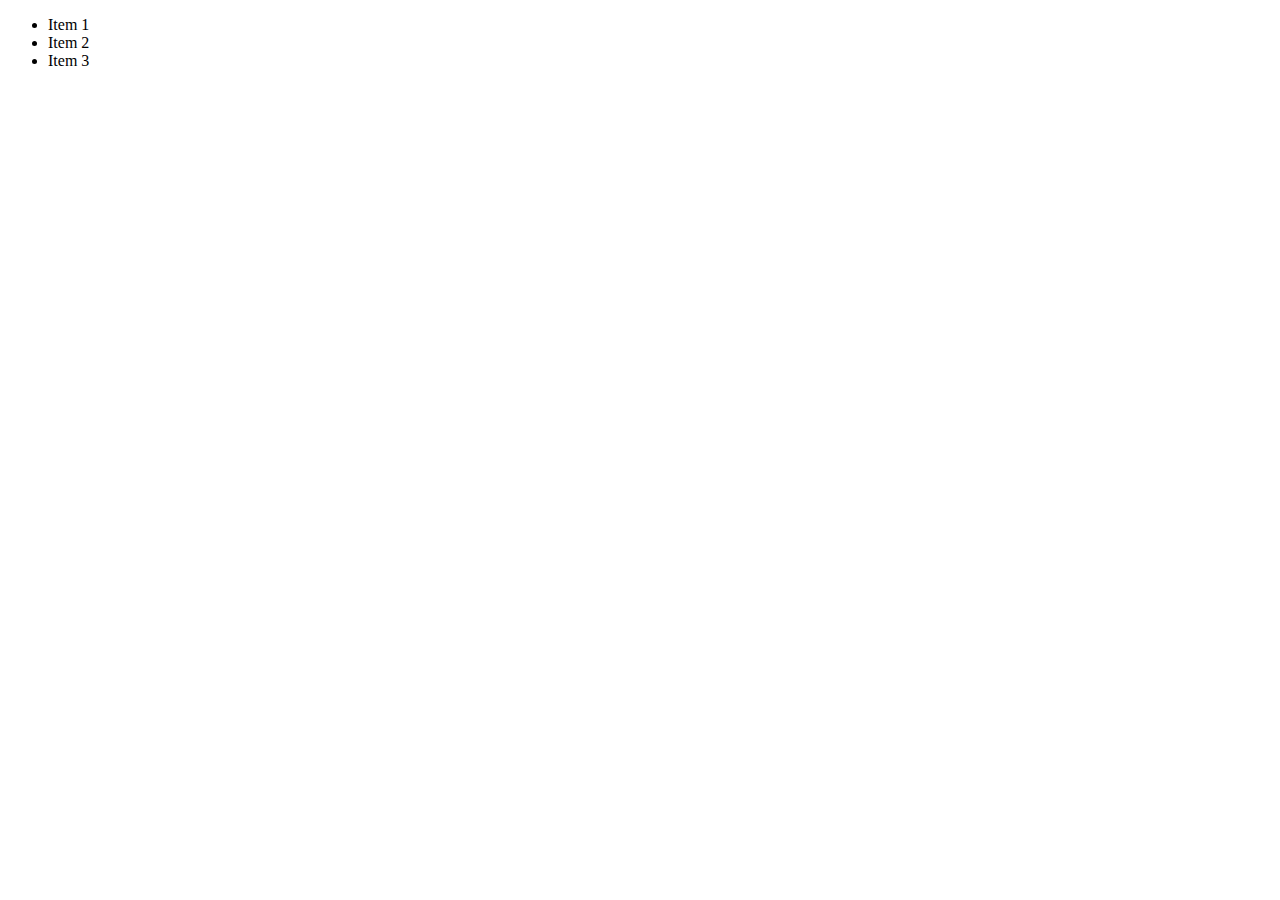
<file: index.html>
<!DOCTYPE html>
<html lang="pt-br">
<head>
    <meta charset="UTF-8">
    <meta name="viewport" content="width=device-width, initial-scale=1.0">
    <title>Gereciamento</title>
</head>
<body>
    <nav>
        <ul>
            <li>Item 1</li>
            <li>Item 2</li>
            <li>Item 3</li>
        </ul>
    </nav>
    <div id="main">
        
    </div>
</body>
</html>
</file>
